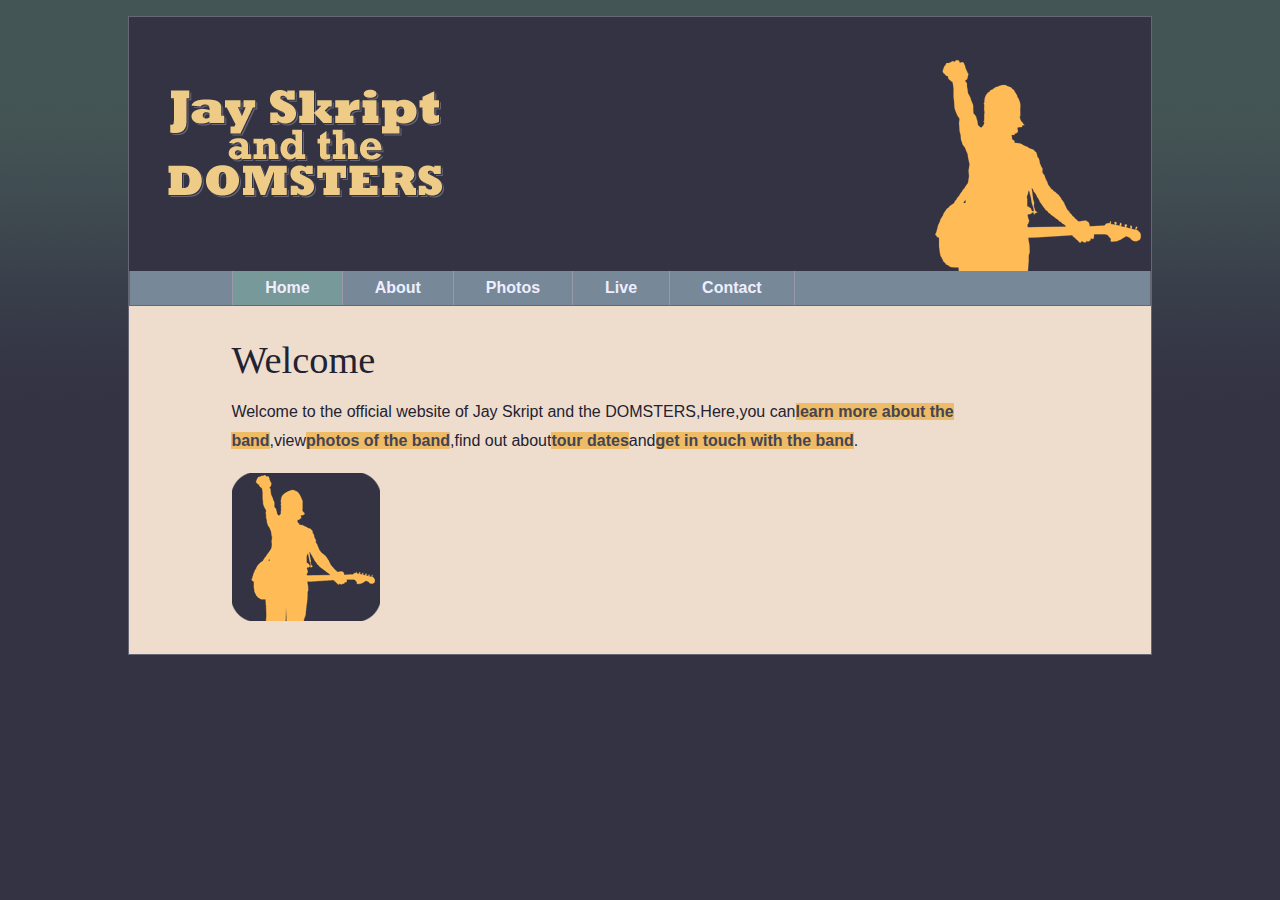
<file: index.html>
<!DOCTYPE html>
<html lang="en">
<head>
	<meta charset="UTF-8">
	<title>Welcome</title>
	<link rel="stylesheet" type="text/css" href="styles/home.css">
</head>
<body>
	<div id="home">
		<div class="head">
			<img src="images/logo.gif">
			<div class="nav">
				<ul>
					<li><a href="index.html" class="here">Home</a></li>
					<li><a href="about.html">About</a></li>
					<li><a href="photos.html">Photos</a></li>
					<li><a href="live.html">Live</a></li>
					<li><a href="contact.html">Contact</a></li>
				</ul>
			</div>
		</div>
		<div id="centent">
			<h2>Welcome</h2>
			<p id="intro">Welcome to the official website of Jay Skript and the DOMSTERS,Here,you can<a href="about.html">learn more about the band</a>,view<a href="photos.html">photos of the band</a>,find out about<a href="live.html">tour dates</a>and<a href="contact.html">get in touch with the band</a>.</p>
		</div>
		<script src="scripts/home.js"></script>
	</div>
</body>
</html>
</file>
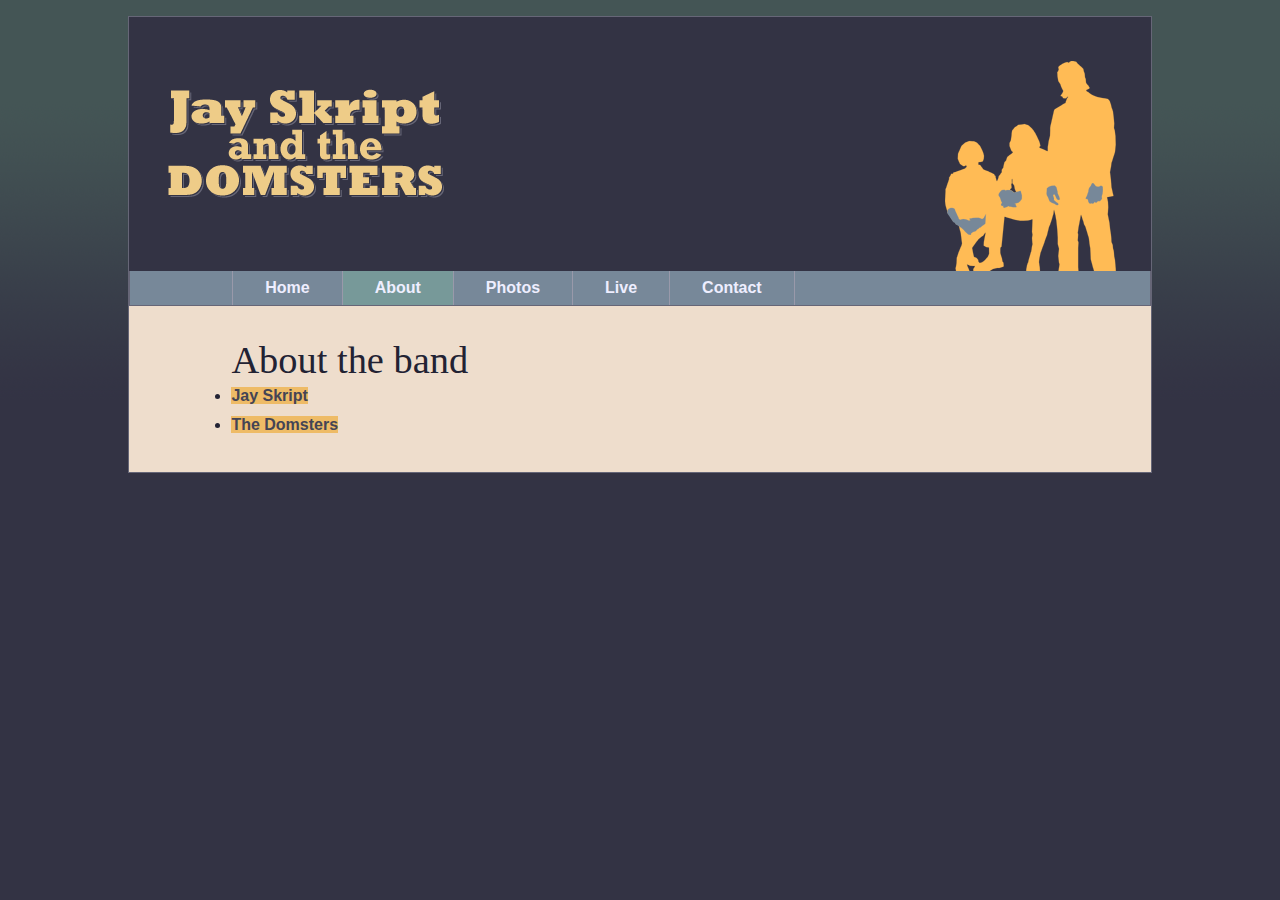
<file: about.html>
<!DOCTYPE html>
<html lang="en">
<head>
	<meta charset="UTF-8">
	<title>About the band</title>
	<link rel="stylesheet" type="text/css" href="styles/home.css">
</head>
<body>
	<div id="about">
		<div class="head">
			<img src="images/logo.gif">
			<div class="nav">
				<ul>
					<li><a href="index.html">Home</a></li>
					<li><a href="about.html" class="here">About</a></li>
					<li><a href="photos.html">Photos</a></li>
					<li><a href="live.html">Live</a></li>
					<li><a href="contact.html">Contact</a></li>
				</ul>
			</div>
		</div>
		<div id="centent">
			<h2>About the band</h2>
			<div>
				<ul id="list">
					<li><a href="#jay">Jay Skript</a></li>
					<li><a href="#domsters">The Domsters</a></li>
				</ul>
			</div>
			<div id="jay">
      			<h3>Jay Skript</h3>
       			<p>Jay Skript is going to rock your world!</p>
        		<p>Together with his compatriots The Domsters,Jay is set for world domination. Just you wait and see.</p>
        		<p>Jay Skript has been on the scene since the mid nineties.His talent hasn't always been recognized or fully appreciated.In the early days, he was often unfavorably compared to bigger,similarly-named artists. That's all in the past now.</p>
    		</div>
    		<div id="domsters">
      			<h3>The Domsters</h3>
        		<p>The Domsters have been around, in one form or another,for almost as long. It's only in the past few years that The Domstershave settled down to their current, stable line-up.Now they're a rock-solid bunch: methodical and dependable.</p>
    		</div>
		</div>
		<script src="scripts/home.js"></script>
	</div>
</body>
</html>
</file>
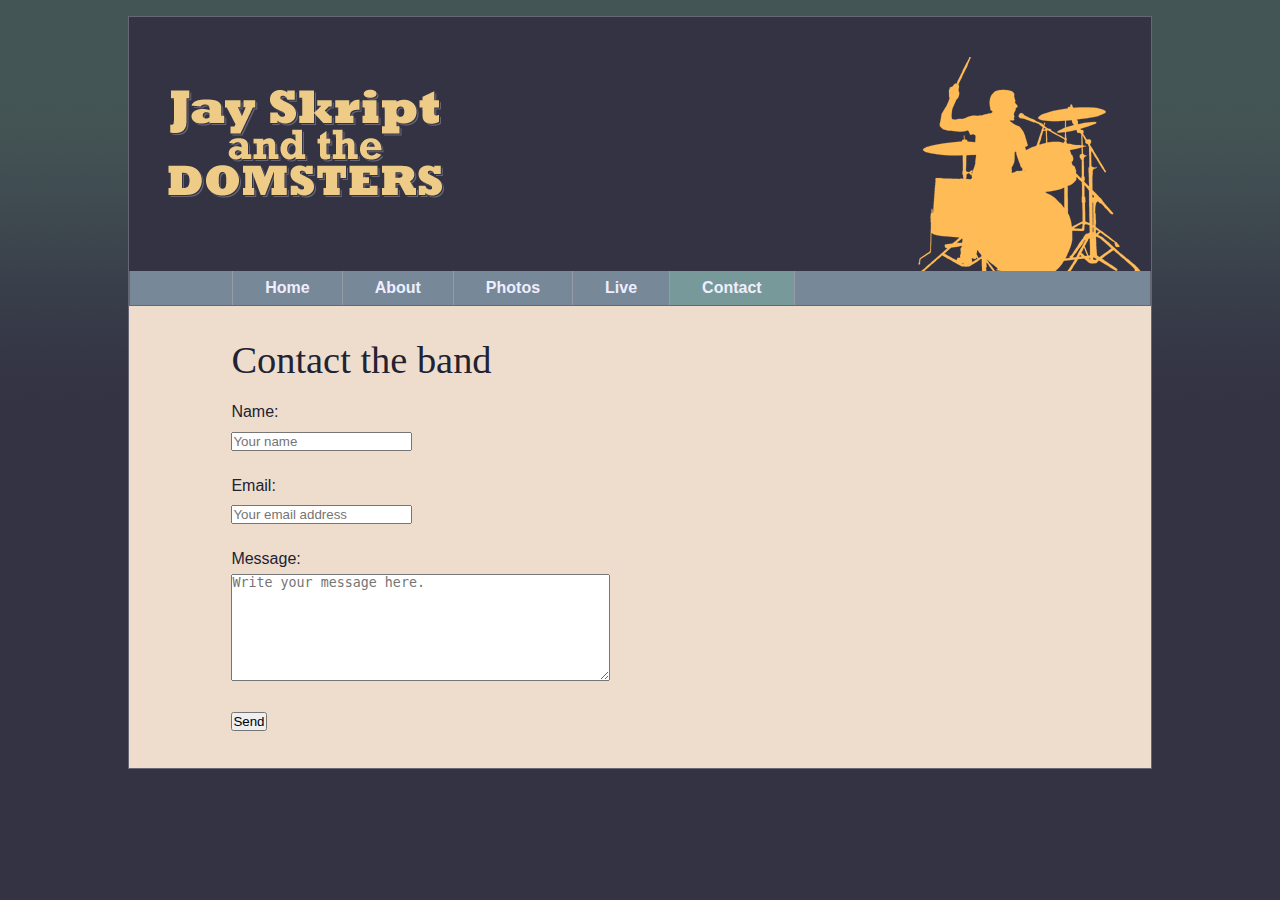
<file: contact.html>
<!DOCTYPE html>
<html lang="en">
<head>
	<meta charset="UTF-8">
	<title>Contact the band</title>
	<link rel="stylesheet" type="text/css" href="styles/home.css">
</head>
<body>
	<div id="contact">
		<div class="head">
			<img src="images/logo.gif">
			<div class="nav">
				<ul>
					<li><a href="index.html">Home</a></li>
					<li><a href="about.html">About</a></li>
					<li><a href="photos.html">Photos</a></li>
					<li><a href="live.html">Live</a></li>
					<li><a href="contact.html" class="here">Contact</a></li>
				</ul>
			</div>
		</div>
		<div id="centent">
			<h2>Contact the band</h2>
			<form method="post" action="submit.html">
				<p>
					<label>Name:</label>
					<input type="text" name="name" id="name" placeholder="Your name" required="required">
				</p>
				<p>
					<label>Email:</label>
					<input type="email" name="email" id="email" placeholder="Your email address" required="required">
				</p>
				<p>
					<label>Message:</label>
					<textarea cols="45" rows="7" id="message" placeholder="Write your message here." required="required"></textarea>
				</p>
				<input type="submit" name="submit" value="Send">
			</form>
		</div>
		<script src="scripts/home.js"></script>
	</div>
</body>
</html>
</file>
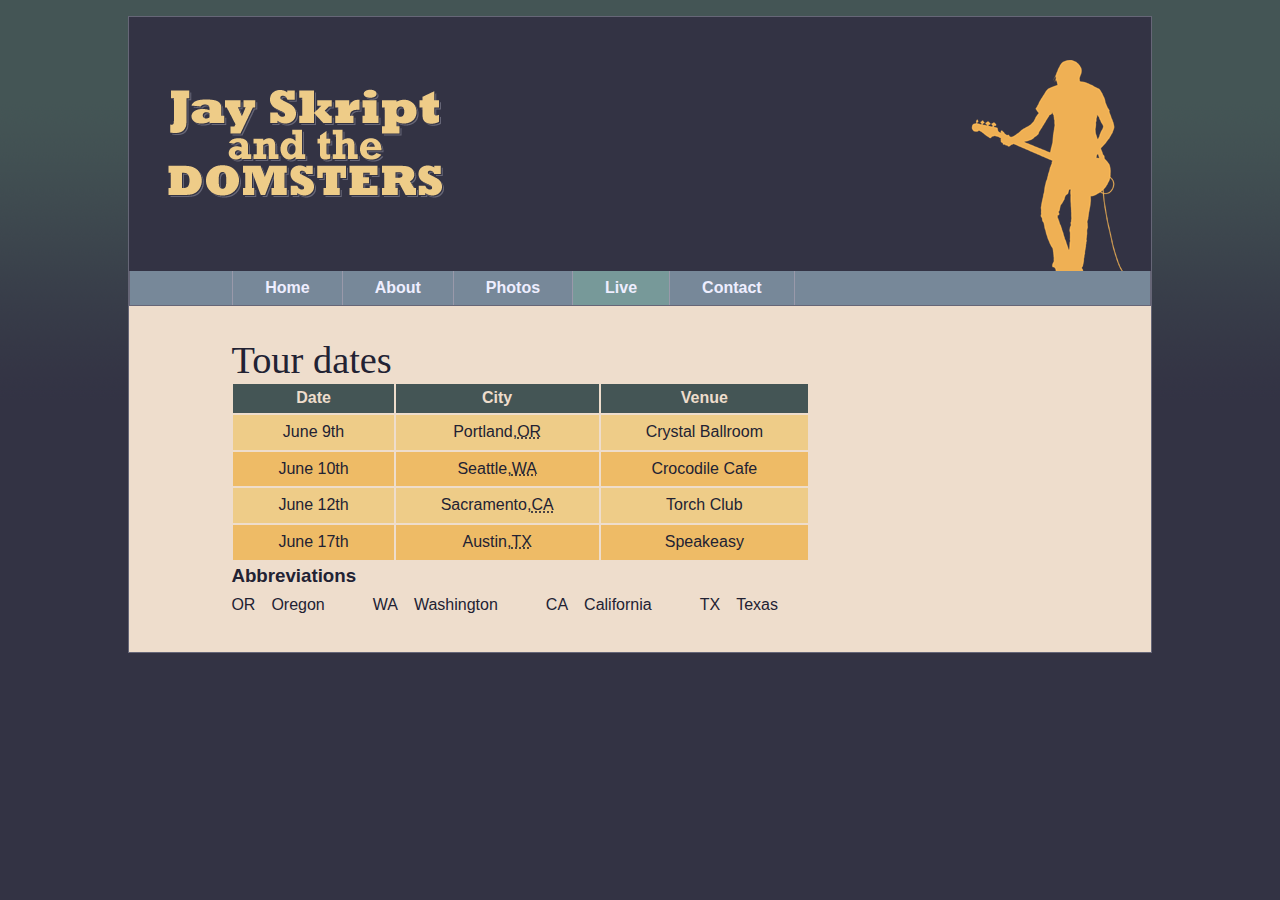
<file: live.html>
<!DOCTYPE html>
<html lang="en">
<head>
	<meta charset="UTF-8">
	<title>Tour dates</title>
	<link rel="stylesheet" type="text/css" href="styles/home.css">
</head>
<body>
	<div id="live">
		<div class="head">
			<img src="images/logo.gif">
			<div class="nav">
				<ul>
					<li><a href="index.html">Home</a></li>
					<li><a href="about.html">About</a></li>
					<li><a href="photos.html">Photos</a></li>
					<li><a href="live.html" class="here">Live</a></li>
					<li><a href="contact.html">Contact</a></li>
				</ul>
			</div>
		</div>
		<div id="centent">
			<table>
			<h2>Tour dates</h2>
				<thead>
					<tr>
						<th>Date</th>
						<th>City</th>
						<th>Venue</th>
					</tr>
				</thead>
				<tbody>
					<tr>
						<td>June 9th</td>
						<td>Portland,<abbr title="Oregon">OR</abbr></td>
						<td>Crystal Ballroom</td>
					</tr>
					<tr>
						<td>June 10th</td>
						<td>Seattle,<abbr title="Washington">WA</abbr></td>
						<td>Crocodile Cafe</td>
					</tr>
					<tr>
						<td>June 12th</td>
						<td>Sacramento,<abbr title="California">CA</abbr></td>
						<td>Torch Club</td>
					</tr>
					<tr>
						<td>June 17th</td>
						<td>Austin,<abbr title="Texas">TX</abbr></td>
						<td>Speakeasy</td>
					</tr>
				</tbody>
			</table>
		</div>
		<script src="scripts/home.js"></script>
	</div>
</body>
</html>
</file>
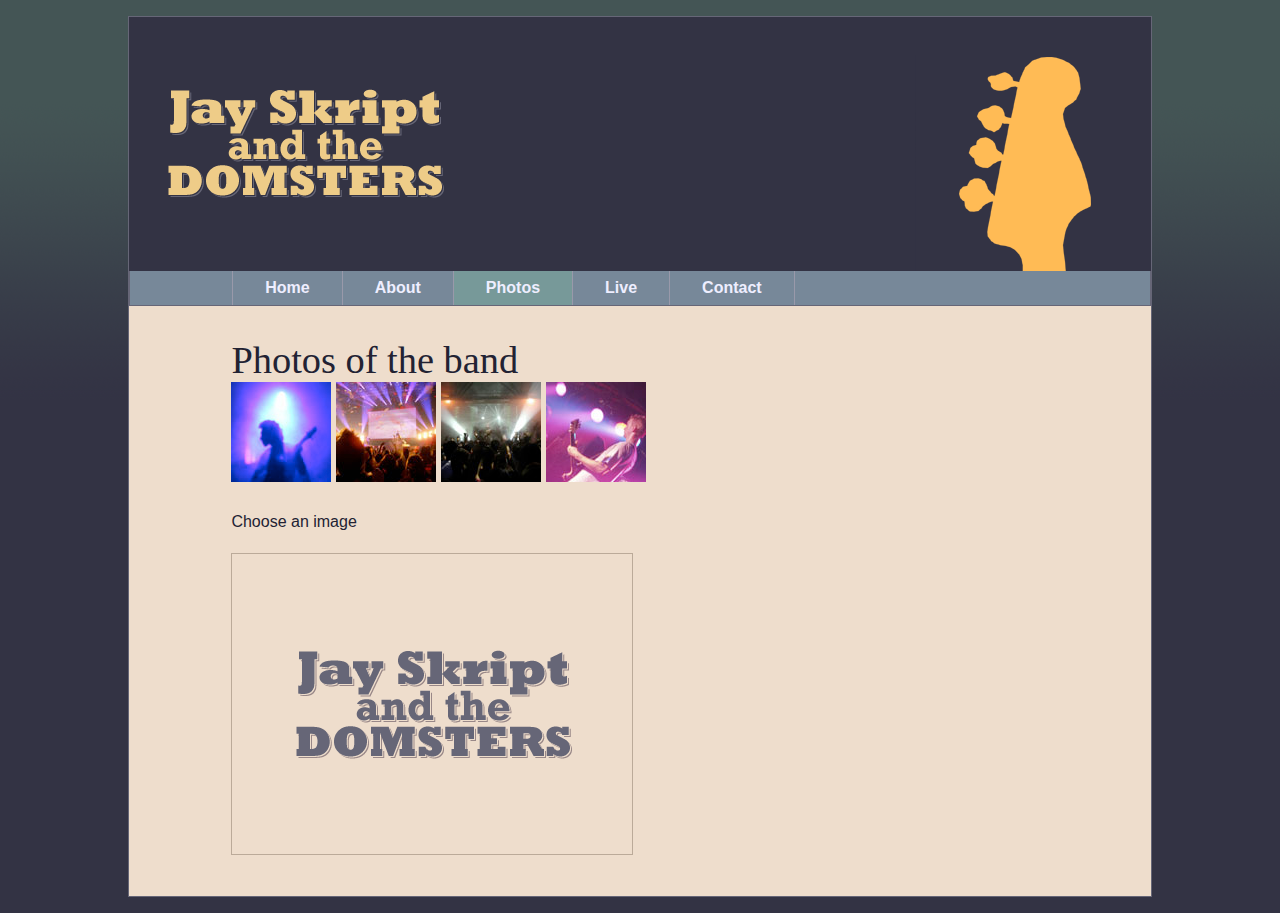
<file: photos.html>
<!DOCTYPE html>
<html lang="en">
<head>
	<meta charset="UTF-8">
	<title>Photos of the band</title>
	<link rel="stylesheet" type="text/css" href="styles/home.css">
</head>
<body>
	<div id="photos">
		<div class="head">
			<img src="images/logo.gif">
			<div class="nav">
				<ul>
					<li><a href="index.html">Home</a></li>
					<li><a href="about.html">About</a></li>
					<li><a href="photos.html" class="here">Photos</a></li>
					<li><a href="live.html">Live</a></li>
					<li><a href="contact.html">Contact</a></li>
				</ul>
			</div>
		</div>
		<div id="centent">
			<h2>Photos of the band</h2>
			<ul id="imagegallery">
				<li>
					<a href="images/photos/bassist.jpg" title="An atmospheric moment">
						<img src="images/photos/thumbnail_bassist.jpg">
					</a>
				</li>
				<li>
					<a href="images/photos/concert.jpg" title="The crowd goes wild">
						<img src="images/photos/thumbnail_concert.jpg">
					</a>
				</li>
				<li>
					<a href="images/photos/crowd.jpg" title="Encore! Encore!">
						<img src="images/photos/thumbnail_crowd.jpg">
					</a>
				</li>
				<li>
					<a href="images/photos/guitarist.jpg" title="Rocking out">
						<img src="images/photos/thumbnail_guitarist.jpg">
					</a>
				</li>
			</ul>
		</div>
		<script src="scripts/home.js"></script>
	</div>
</body>
</html>
</file>
<file: styles/home.css>
*{
	margin: 0;
	padding: 0;
}
body{
	margin: 1em 10%;
	font-family: "Helvetica","Arial",sans-serif;
	font-size: 1em;
	background-image: url(../images/background.gif);
	background-repeat: repeat-x;
	background-attachment: fixed;
	background-position: top left;
	background-color: #334;
}

#home .head{
	background-image: url(../images/guitarist.gif);
}
#about .head{
	background-image: url(../images/lineup.gif);
}
#photos .head{
	background-image: url(../images/basshead.gif);
}
#live .head{
	background-image: url(../images/bassist.gif);
}
#contact .head{
	background-image: url(../images/drummer.gif);
}

.head{
	background-repeat: no-repeat;
	background-position: bottom right;
	background-color: #334;
	color: #ec8;
	border: 0.1em solid #667;
	overflow: hidden;
}
.nav{
	padding-left: 10%;
	background-color: #789;
	border-left: 0.1em solid #667;
	border-right: 0.1em solid #667;
	overflow: hidden;
}
.nav ul{
	width: 100%;
	display: block;
	list-style: disc;
	float: left;
	border-left: 0.1em solid #99a;
}
.nav ul li{
	display: inline;
}
.nav ul li a{
	padding: 0.5em 2em;
	display: block;
	float: left;
	color: #eef;
	font-weight: bold;
	text-decoration: none;
	border-right: 0.1em solid #99a;
}
.nav a.here:link,.nav a.here:hover{
	color: #eef;
	background-color: #799;
}
.nav ul li a:hover{
	color: #345;
	background-color: #eb6;
}
h2{
	font: 2.4em normal;
}
#centent{
	padding: 2em 10%;
	line-height: 1.8em;
	color: #223;
	background-color: #edc;
	border: 0.1em solid #667;
	border-top: none;
}
#centent p{
	margin: 1em 0;
}
#centent a{
	text-decoration: none;
	color: #445;
	background-color: #eb6;
	font-weight: bold;
}
#centent a:hover{
	color: #235;
}
#show{
	width: 150px;
	height: 150px;
	position: relative;
	overflow: hidden;
}
#frame{
	position: absolute;
	top: 0;
	left: 0;
	z-index: 99;
}
#preview{
	position: absolute;
}

/*photos*/
#imagegallery{
	list-style: none;
	overflow: hidden;
}
#imagegallery li{
	margin-right: 5px;
	float: left;
}
#imagegallery a{
	background-color: #edc;
}

/*live*/
table{
	display: block;
	text-align: center;
}
th{
	color: #edc;
	background-color: #455;
}
tr td{
	padding: 3px 45px;
	background-color: #ec8;
}
.odd td{
	background-color: #eb6;
}
.heightLight td{
	background-color: #cba;
}
dl{
	overflow: hidden;
}
dt{
	margin-right: 1em;
	float: left;
}
dd{
	margin-right: 3em;
	float: left;
}

label{
	display: block;
}
</file>
